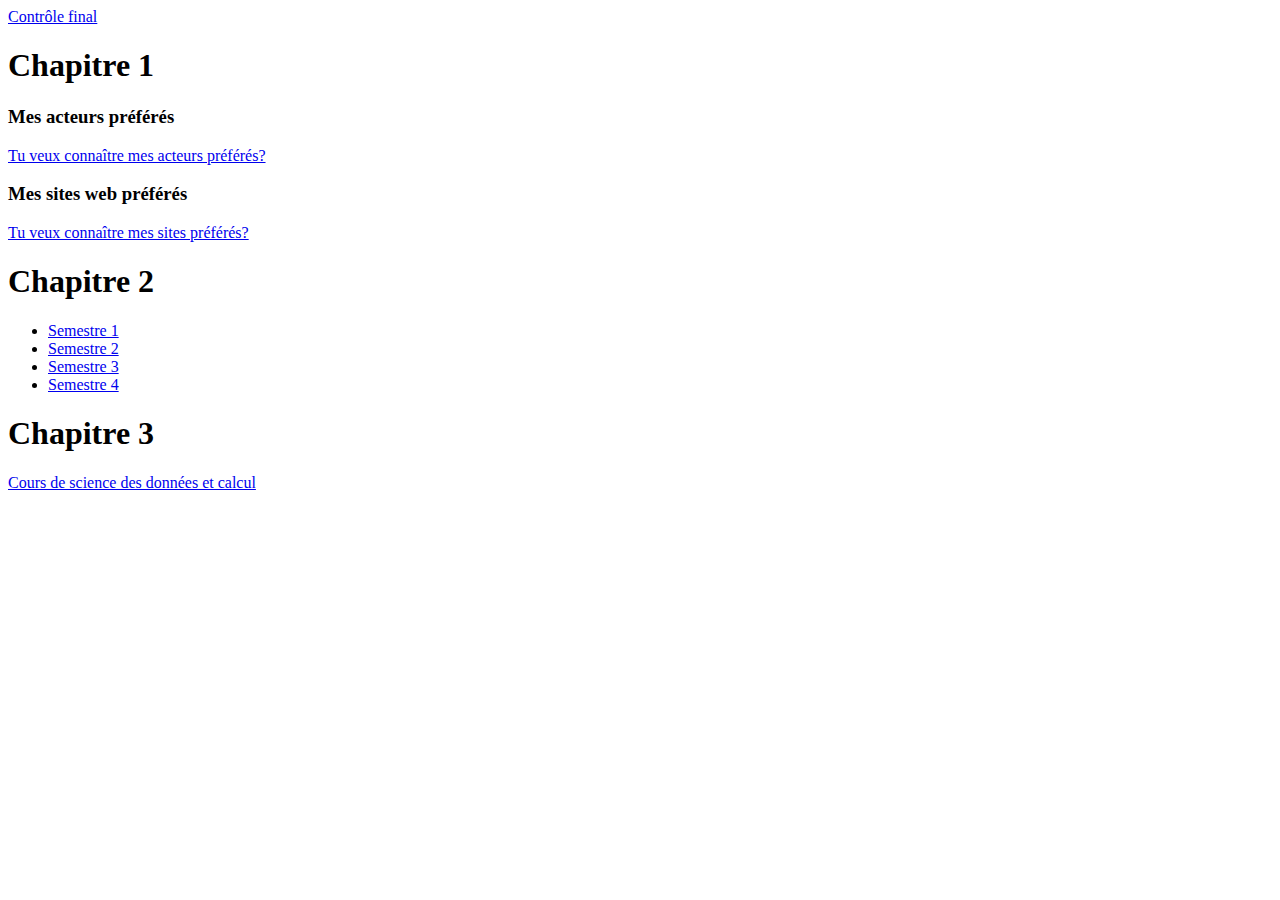
<file: index.html>
<!DOCTYPE html>
<html lang="fr">
<head>
  <meta charset="utf-8">
<title>Index</title>
</head>
  <body>
    <a href="ControlFinal/main.html#Controlefinal"> Contrôle final </a>
    <h1>
      Chapitre 1
    </h1>
    <h3>
      Mes acteurs préférés
    </h3>
    <a href="actor.html"> Tu veux connaître mes acteurs préférés? </a>
    
    
    <h3>
      Mes sites web préférés
    </h3>
    <a href="sites.html"> Tu veux connaître mes sites préférés? </a>
  </body>

<h1>
  Chapitre 2
</h1>

<ul>
  <li><a href="Master/table.html#Semestre1"> Semestre 1 </a></li>
  <li><a href="Master/table.html#Semestre2"> Semestre 2 </a></li>
  <li><a href="Master/table.html#Semestre3"> Semestre 3 </a></li>
  <li><a href="Master/table.html#Semestre4"> Semestre 4 </a></li>
</ul>

<h1>
  Chapitre 3
</h1>

<a href="pw3.html">Cours de science des données et calcul </a>

</html>
</file>
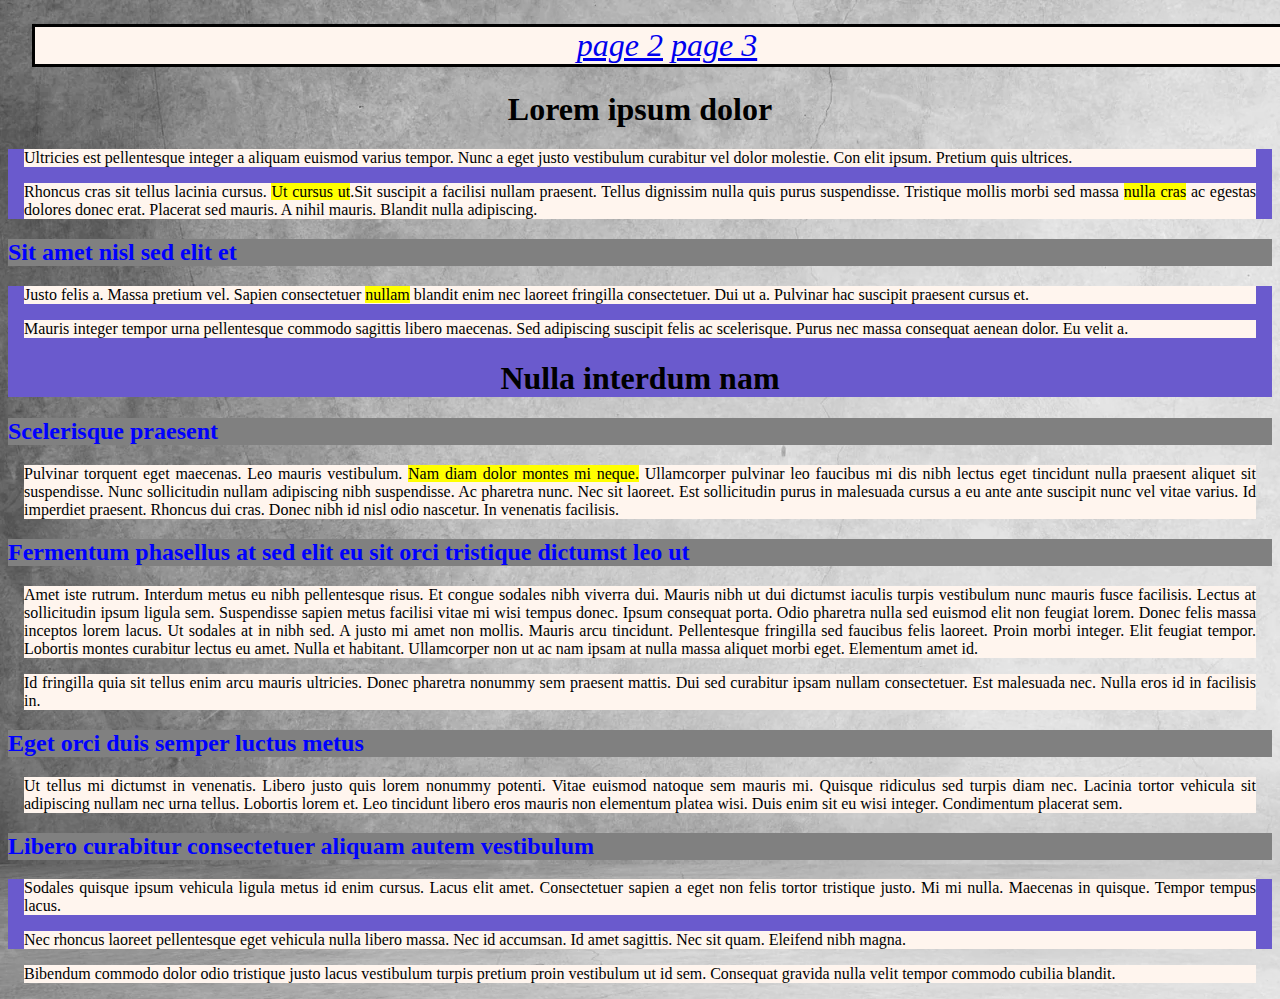
<file: Contrôle/index.html>
<!DOCTYPE html>
<html lang="la">
    <head>
        <title>Lorem Ipsum</title>
        
        <meta charset="UTF-8">
        <link rel="stylesheet" href="style.css">

    </head>
    <body>
        <nav>
            <a href="page2.html">page 2</a>
            <a href="page3.html">page 3</a>
        </nav>
        <h1>Lorem ipsum dolor</h1>
        <div id="cadre1">
            <p class="surligne">Ultricies est pellentesque integer a aliquam euismod varius tempor.
                Nunc a eget justo vestibulum curabitur vel dolor molestie. Con
                elit ipsum.
                Pretium quis ultrices.
            </p>
            <p>Rhoncus cras sit tellus lacinia cursus. 
                <span class="surligne">Ut cursus ut</span>.Sit suscipit a facilisi nullam praesent.
                Tellus dignissim nulla quis purus suspendisse.  
                Tristique mollis morbi sed massa <span class="surligne">nulla cras</span> ac egestas dolores donec erat.
                Placerat sed mauris. A nihil mauris. 
                Blandit nulla adipiscing. 
            </p>
        </div>
        <h2>Sit amet nisl sed elit et</h2>
        <div id="cadre2">
            <p>Justo felis a. Massa pretium vel. Sapien consectetuer <span class="surligne">nullam</span> blandit enim
                nec laoreet fringilla consectetuer. Dui ut a. Pulvinar hac suscipit praesent
                cursus et. 
            </p>
            <p  class="surligne">Mauris integer tempor urna pellentesque commodo sagittis libero maecenas. 
                Sed adipiscing suscipit felis ac scelerisque. Purus nec massa consequat aenean dolor. 
                Eu velit a.
            </p>
            <h1>Nulla interdum nam</h1>
        </div>
        <h2>Scelerisque praesent</h2>
        <p>Pulvinar torquent eget maecenas. 
            Leo mauris vestibulum.  <span class="surligne">Nam diam dolor montes mi neque.</span> 
            Ullamcorper pulvinar leo faucibus mi dis nibh lectus eget tincidunt nulla
            praesent aliquet sit suspendisse. Nunc sollicitudin nullam adipiscing nibh suspendisse. 
            Ac pharetra nunc. Nec sit laoreet. Est sollicitudin purus in malesuada cursus a eu
            ante ante suscipit nunc vel vitae varius. Id imperdiet praesent. 
            Rhoncus dui cras. Donec nibh id nisl odio nascetur. 
            In venenatis facilisis.
        </p>
        <h2>Fermentum phasellus at sed elit eu sit orci tristique dictumst leo ut</h2>
        <p>Amet iste rutrum. Interdum metus eu nibh pellentesque risus. 
            Et congue sodales nibh viverra dui. 
            Mauris nibh ut dui dictumst iaculis turpis vestibulum nunc mauris fusce facilisis.
            Lectus at sollicitudin ipsum ligula sem.
            Suspendisse sapien metus facilisi vitae mi wisi tempus donec. 
            Ipsum consequat porta. Odio pharetra nulla sed euismod elit non feugiat lorem. 
            Donec felis massa inceptos lorem lacus. Ut sodales at in nibh sed. 
            A justo mi amet non mollis. Mauris arcu tincidunt. Pellentesque 
            fringilla sed faucibus felis laoreet. Proin morbi integer. Elit
            feugiat tempor. Lobortis montes curabitur lectus eu amet. Nulla
            et habitant. Ullamcorper non ut ac nam ipsam at nulla massa aliquet morbi eget. 
            Elementum amet id.
        </p>
        <p>Id fringilla quia sit tellus enim arcu mauris ultricies. 
            Donec pharetra nonummy sem praesent mattis. Dui sed curabitur ipsam nullam consectetuer.
            Est malesuada nec. Nulla eros id in facilisis in.</p>
        <h2>Eget orci duis semper luctus metus</h2>
        <p>Ut tellus mi dictumst in venenatis. Libero justo quis lorem nonummy potenti.
            Vitae euismod natoque sem mauris mi. Quisque ridiculus sed turpis diam nec.
            Lacinia tortor vehicula sit adipiscing nullam nec urna tellus. 
            Lobortis lorem et. Leo tincidunt libero eros mauris non elementum platea wisi.
            Duis enim sit eu wisi integer. Condimentum placerat sem.</p>
        <h2>Libero curabitur consectetuer aliquam autem vestibulum</h2>
        <div class="surligne">
            <p>Sodales quisque ipsum vehicula ligula metus id enim cursus. 
                Lacus elit amet. Consectetuer sapien a eget non felis tortor tristique
                justo. Mi mi nulla. Maecenas in quisque.
                Tempor tempus lacus. 
            </p>
            <p>
                Nec rhoncus laoreet pellentesque eget vehicula nulla libero massa.
                Nec id accumsan. Id amet sagittis. Nec sit quam. Eleifend nibh magna.
            </p>
        </div>
        <p>
            Bibendum commodo dolor odio tristique justo lacus vestibulum turpis
            pretium proin vestibulum ut id sem. 
            Consequat gravida nulla velit tempor commodo cubilia blandit.
        </p>
    </body>
</html>
</file>
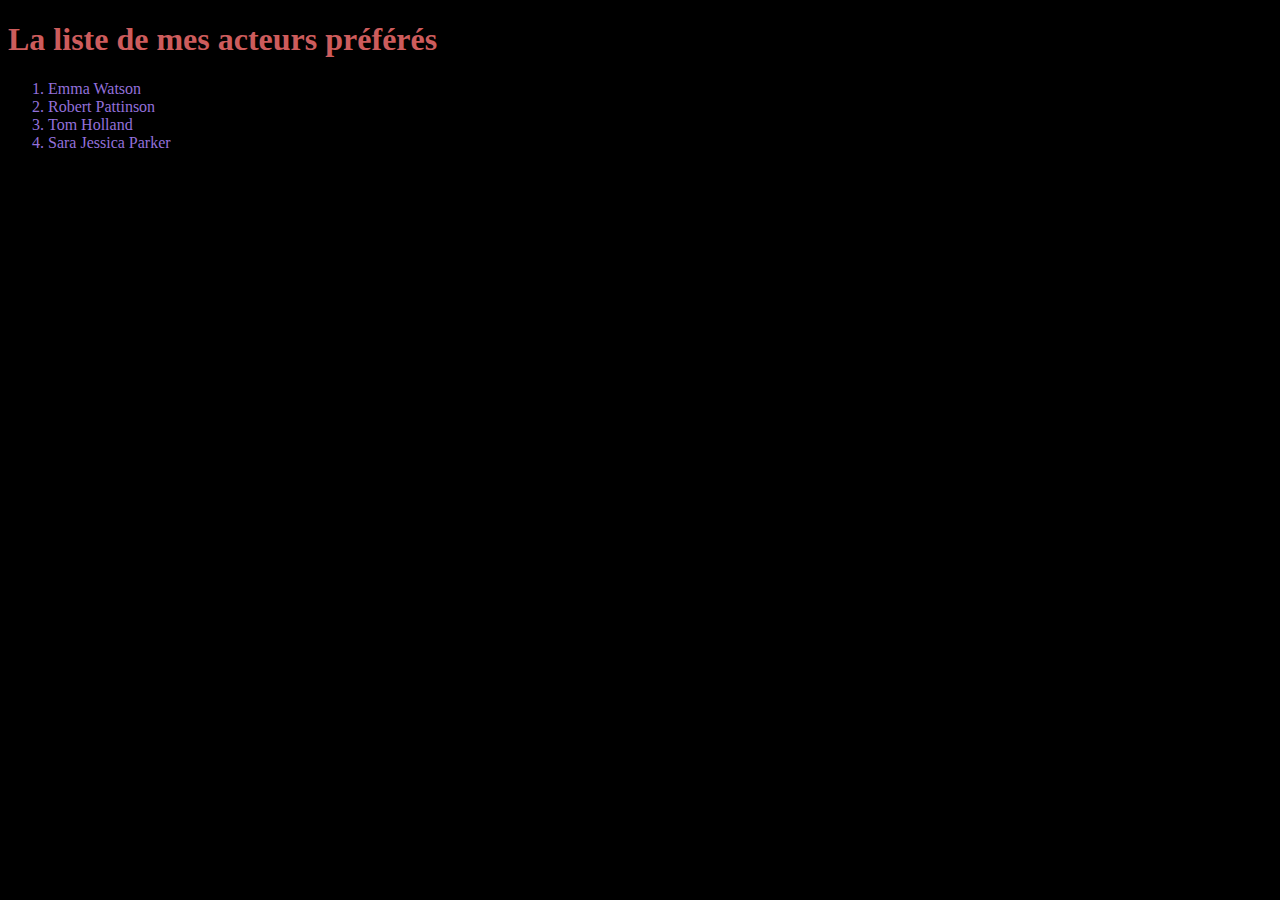
<file: actor.html>
<!DOCTYPE html>
<html lang="fr">  
  <body>
   <head> <meta charset="utf-8">
    <style type="text/css">
    h1{color:indianred;}
    ol{color:mediumpurple;}
    body{background-color:black;}
   </style>
 </head>

    <h1>
    La liste de mes acteurs préférés
    </h1>
    <ol>
      <li> Emma Watson </li>
      <li> Robert Pattinson </li>
      <li> Tom Holland </li>
      <li> Sara Jessica Parker </li>
    </ol>
  </body>
  
</html>
</file>
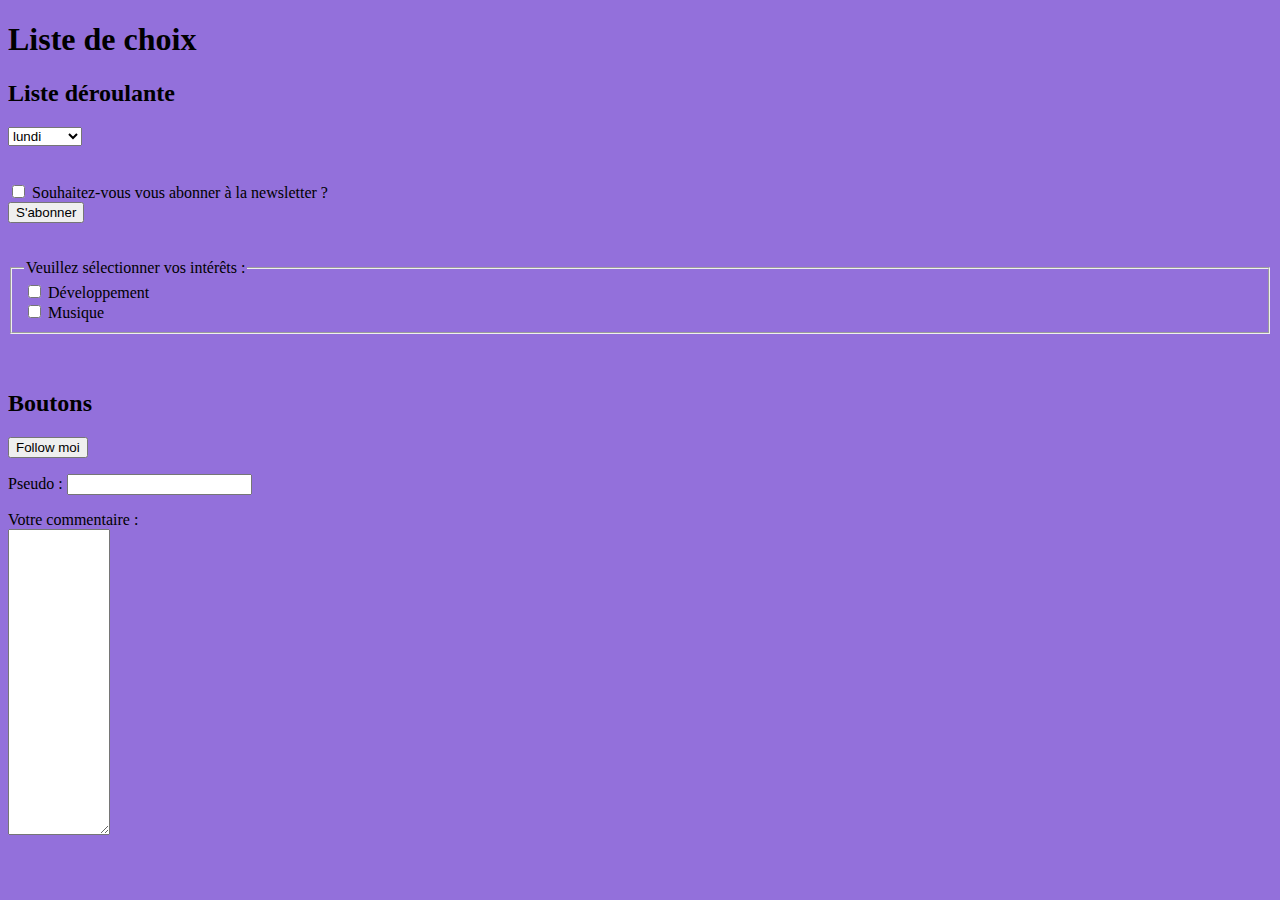
<file: groupe1.html>
<!DOCTYPE html>
<html lang="fr">
<head>
	<meta charset="utf-8">
	<style>
	body{background-color: mediumpurple;} </style>
<title>Groupe 1</title>
</head>

<body>
	<h1>Liste de choix</h1>

		<h2>Liste déroulante</h2>

<form>
<select name="Choix" size="1">
<option>lundi
<option>mardi
<option>mercredi
<option>jeudi
<option>vendredi
</select>
</form>	


<br>
<br>

<form>
  <div>
    <input type="checkbox" id="accepterlescookies" name="subscribe" value="newsletter">
    <label for="subscribeNews">Souhaitez-vous vous abonner à la newsletter ?</label>
  </div>
  <div>
    <button type="submit">S'abonner</button>
  </div>
</form>
<br>
<br>
<fieldset>
  <legend>Veuillez sélectionner vos intérêts :</legend>
  <div>
    <input type="checkbox" id="coding" name="interest" value="coding">
    <label for="coding">Développement</label>
  </div>
  <div>
    <input type="checkbox" id="music" name="interest" value="music">
    <label for="music">Musique</label>
  </div>
</fieldset>

<br><br>
<h2>Boutons</h2>
<input class="favorite styled"
       type="button"
       value="Follow moi"
       onclick="window.location.href = 'https://www.instagram.com/hai.aishiteru/'
       />
   

<br>
<br>

<h2>Espace commentaire</h2>

<form method="post"
 action="ton_script_recup_data_form.php">
	<p>Pseudo : <input type="text" name="pseudo" value="" /></p>
	<p>
		Votre commentaire :<br />
		<textarea name="commentaire" rows="20" cols="10"></textarea>
	</p>
</form>
</file>
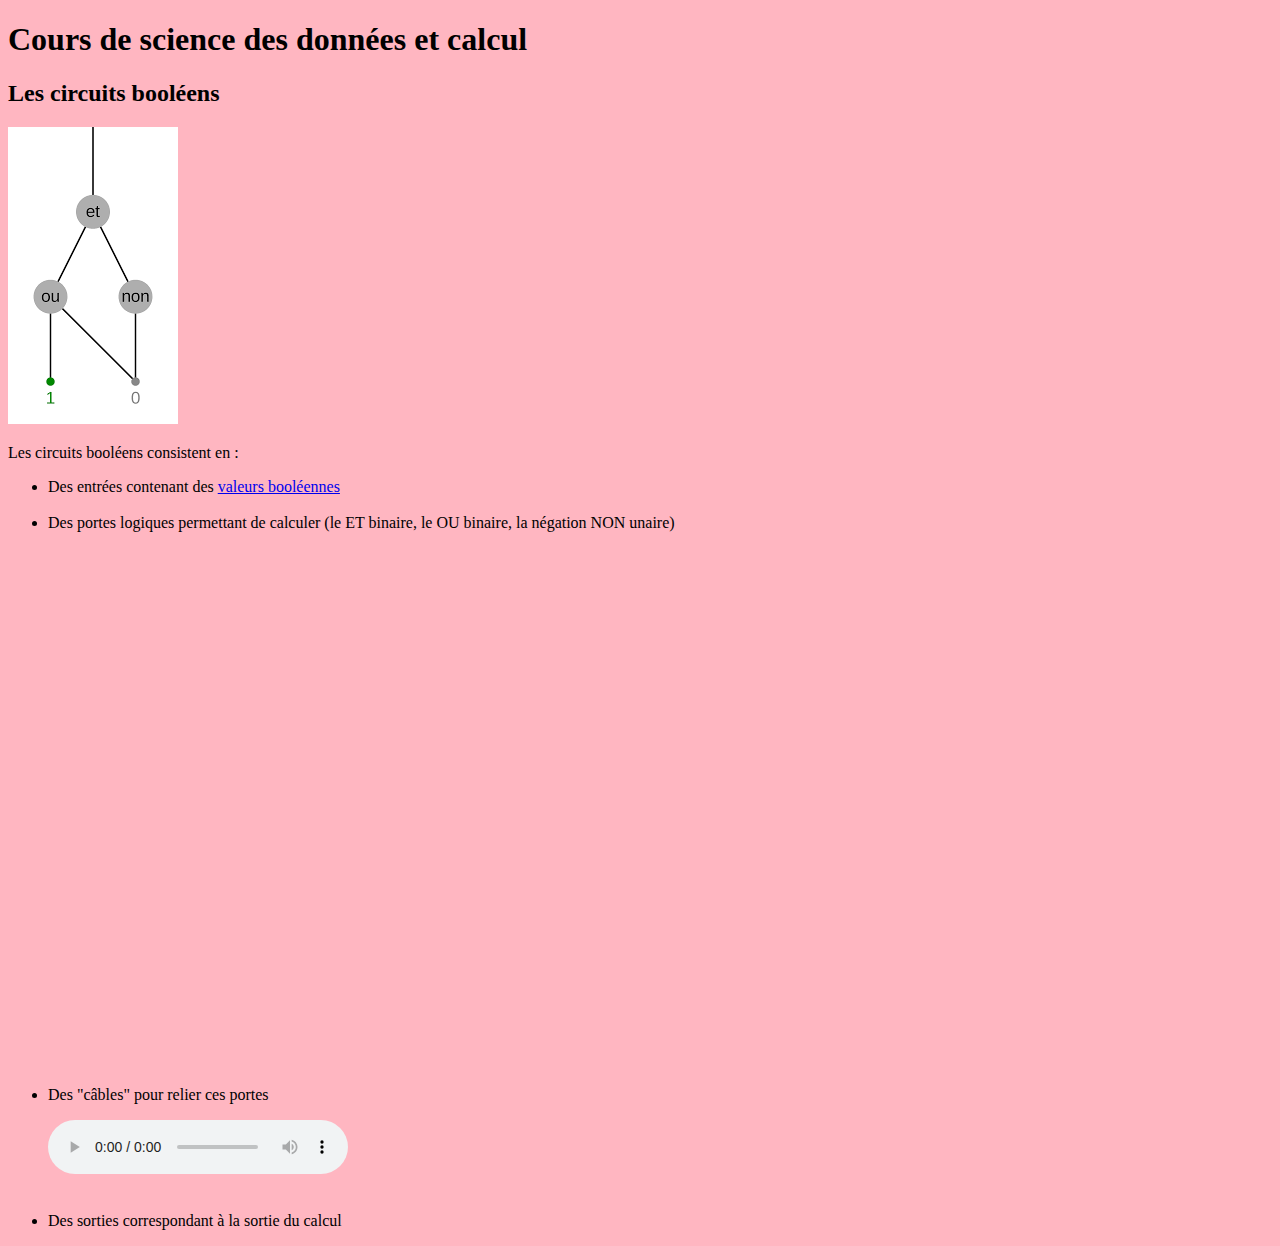
<file: pw3.html>
<!DOCTYPE html>
<html lang="fr">
<head>
	<meta charset="utf-8">
<title>Science des données et calcul</title>
</head>
<body style="background-color:lightpink;">
<!-- Tentative de mettre une couleur de fond-->

<h1>Cours de science des données et calcul</h1>

<h2>Les circuits booléens</h2>

<img src="Circuit.png" alt="Circuit boléen">

<p>Les circuits booléens consistent en :
<br>
<ul>
<li>Des entrées contenant des <a href="https://tice.univ-irem.fr/lexique/res/ft27-Les_valeurs_booleennes.pdf" title="Les valeurs booléennes">valeurs booléennes
	</a>
</li>
<br>
<li>Des portes logiques permettant de calculer (le ET binaire, le OU binaire, la négation NON unaire)
 <br>
	<p><iframe width="889" height="500" src="https://www.youtube.com/embed/iTH39L2d7bg" title="Les portes logiques [Bases Informatique]" frameborder="0" allow="accelerometer; autoplay; clipboard-write; encrypted-media; gyroscope; picture-in-picture" allowfullscreen></iframe> </p></li>
<br>
<li>Des "câbles" pour relier ces portes
<p><audio controls="controls">
   <source src="porte.mp3" type="audio/mp3" />
</audio></p>
<!-- tentative d'insertion d'audio mais on ne l'entend pas dans la page web -->
   </li>

<br>

<li>Des sorties correspondant à la sortie du calcul</li>

</ul>
</p>






</body>
</file>
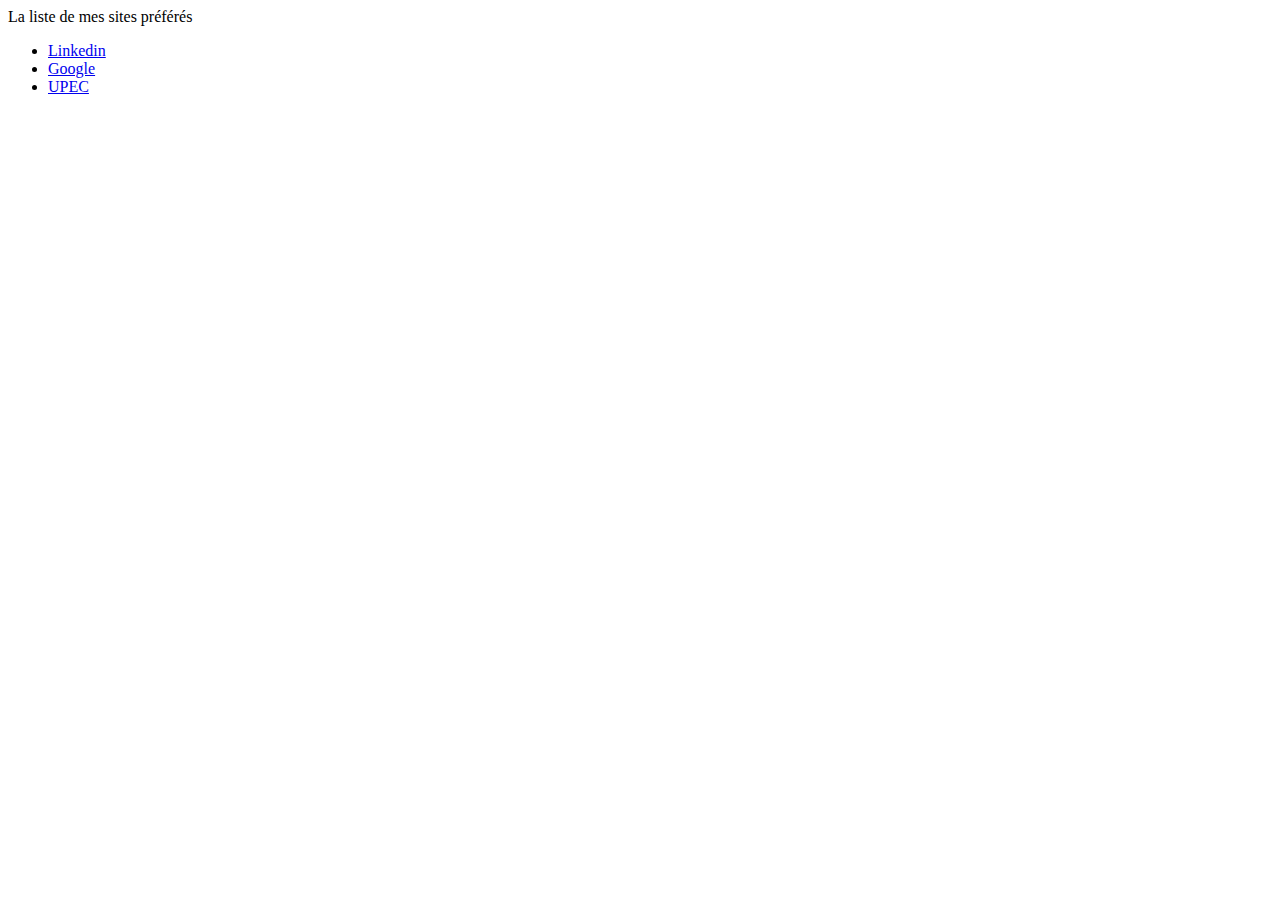
<file: sites.html>
<html>
  
  <body>
    
    La liste de mes sites préférés
    <ul>
      <li><a href="https://www.linkedin.com"> Linkedin </a></li>
      <li><a href="https://www.google.com"> Google </a></li>
      <li><a href="https://www.u-pec.fr"> UPEC </a></li>
    </ul>
    
  </body>
 
</html>
</file>
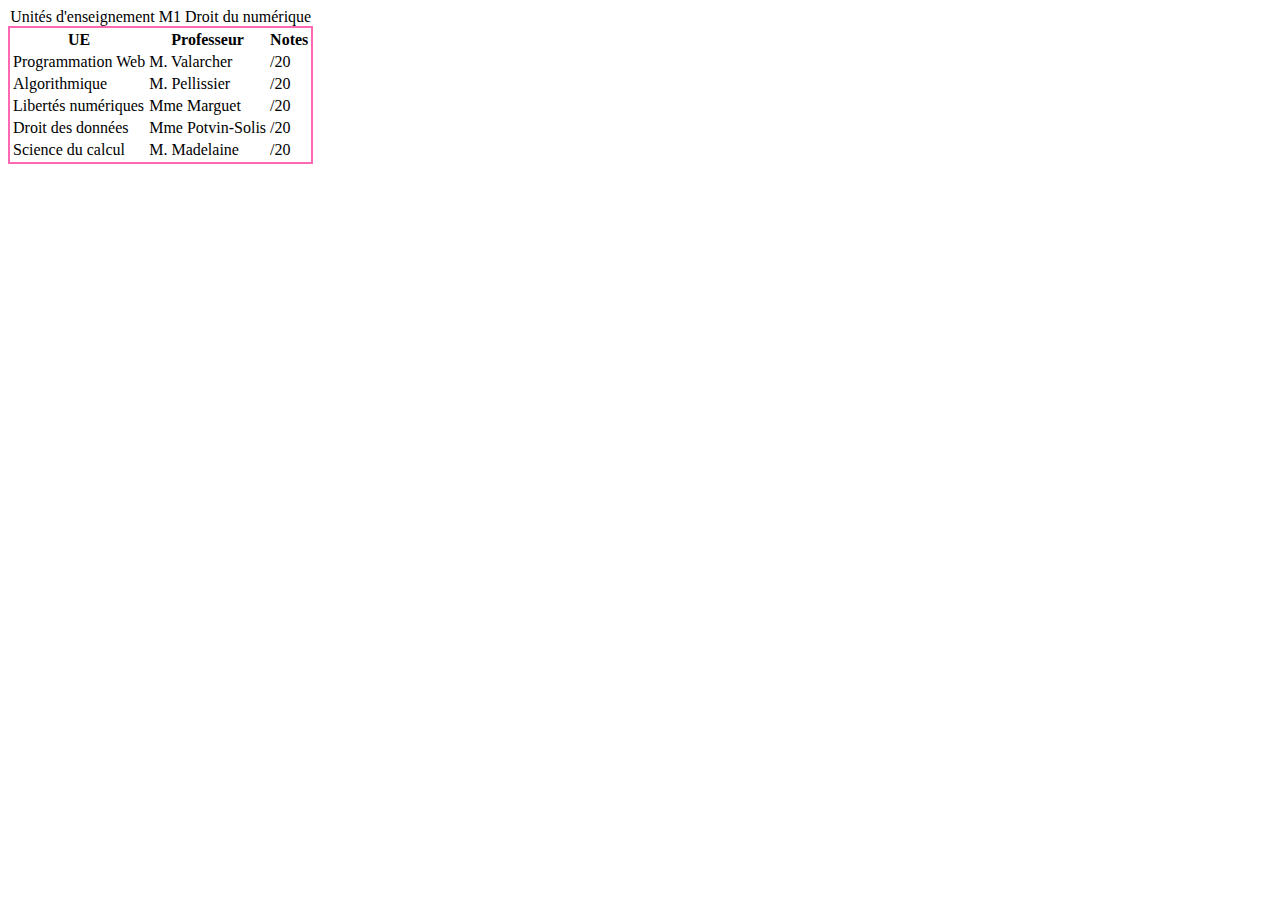
<file: table.html>
<!DOCTYPE html>
<html lang="fr">
<head>
	<meta charset="utf-8">
<title>Cours du semestre 1 MDNID</title>
</head>
<body>
<table style="border:solid 2px hotpink;">
	<caption>Unités d'enseignement M1 Droit du numérique</caption>
	<thead>
		<tr>
			<th>UE</th>
			<th>Professeur</th>
			<th>Notes</th>
		</tr>
	</thead>
	<tbody>
		<tr>
			<td>Programmation Web</td>
			<td>M. Valarcher</td>
			<td>/20</td>
		</tr>
		<tr>
			<td>Algorithmique</td>
			<td>M. Pellissier</td>
			<td>/20</td>
		</tr>
		<tr>
			<td>Libertés numériques</td>
			<td>Mme Marguet</td>
			<td>/20</td>
		</tr>
		<tr>
			<td>Droit des données</td>
			<td>Mme Potvin-Solis</td>
			<td>/20</td>
		</tr>
		<tr>
			<td>Science du calcul</td>
			<td>M. Madelaine</td>
			<td>/20</td>
		</tr>
	</tbody>
</table>
</body>
</html>
</file>
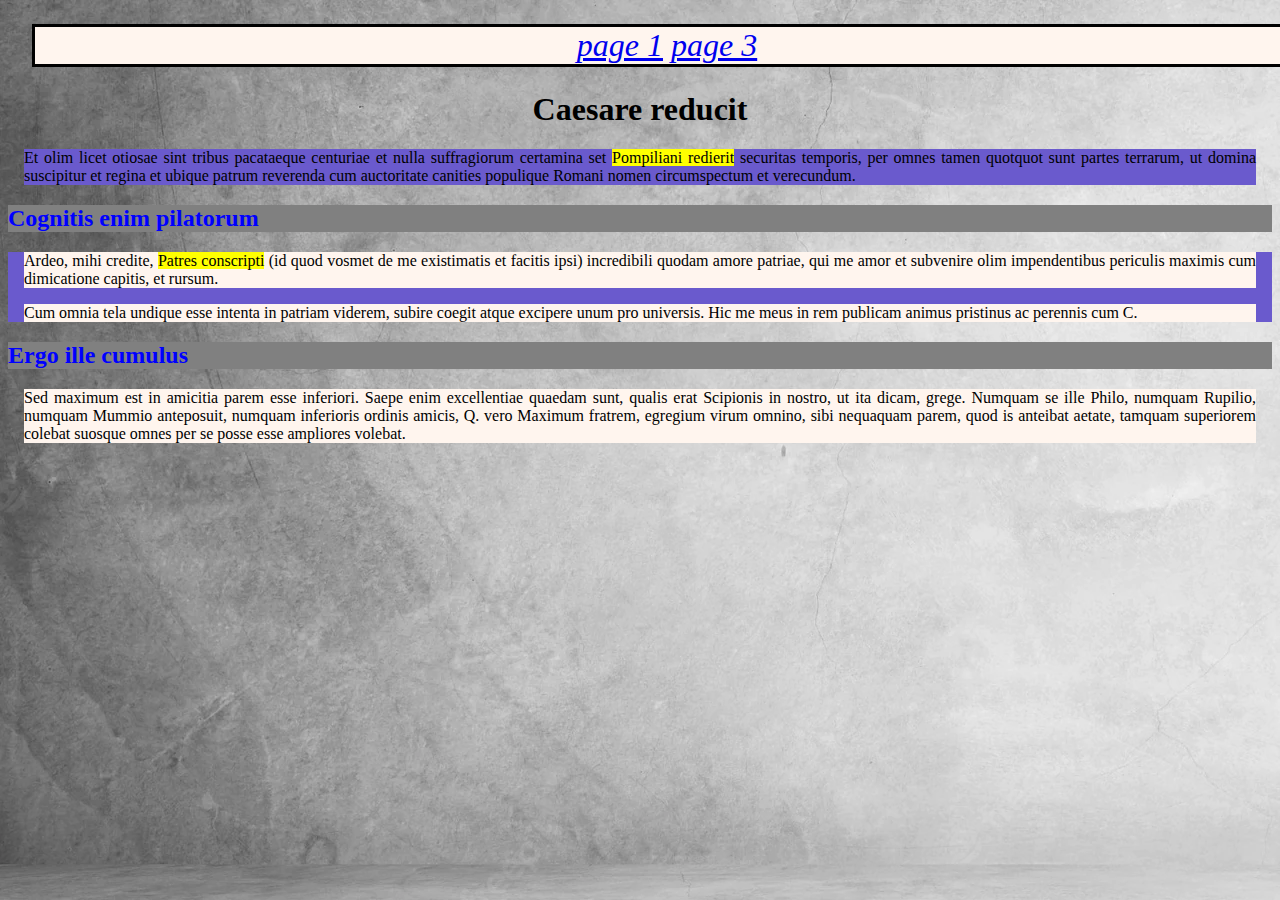
<file: Contrôle/page2.html>
<!DOCTYPE html>
<html>
    <head>
        <title>Page 2</title>
        <meta charset="UTF-8">
        <link rel="stylesheet" href="style.css">
    </head>
    <body>
        <nav>
            <a href="index.html">page 1</a>
            <a href="page3.html">page 3</a>
        </nav>
        <h1>Caesare reducit</h1>
        <p id='cadre1'>
            Et olim licet otiosae sint tribus pacataeque centuriae et nulla 
            suffragiorum certamina set <span class="surligne">Pompiliani redierit</span> securitas temporis,
            per omnes tamen quotquot sunt partes terrarum, ut domina suscipitur
            et regina et ubique patrum reverenda cum auctoritate
            canities populique Romani nomen circumspectum et verecundum.
        </p>

        <h2>Cognitis enim pilatorum</h2>
        <div id="cadre2">
        <p> Ardeo, mihi credite, <span class="surligne">Patres conscripti</span>
            (id quod vosmet de me existimatis et facitis ipsi) incredibili 
            quodam amore patriae, qui me amor et subvenire olim impendentibus 
            periculis maximis cum dimicatione capitis, et rursum.
        </p>
        <p>
            Cum omnia tela undique esse intenta in patriam viderem, 
            subire coegit atque excipere unum pro universis.
            Hic me meus in rem publicam animus pristinus ac perennis cum C.
        </p>
        </div>
        <h2>Ergo ille cumulus</h2>
        <p  class="surligne">
            Sed maximum est in amicitia parem esse inferiori.
            Saepe enim excellentiae quaedam sunt, 
            qualis erat Scipionis in nostro, ut ita dicam, 
            grege. Numquam se ille Philo, numquam Rupilio, 
            numquam Mummio anteposuit, numquam inferioris ordinis amicis,
            Q. vero Maximum fratrem, egregium virum omnino, sibi nequaquam parem,
            quod is anteibat aetate, 
            tamquam superiorem colebat suosque omnes 
            per se posse esse ampliores volebat.
        </p>

    </body>
</html>
</file>
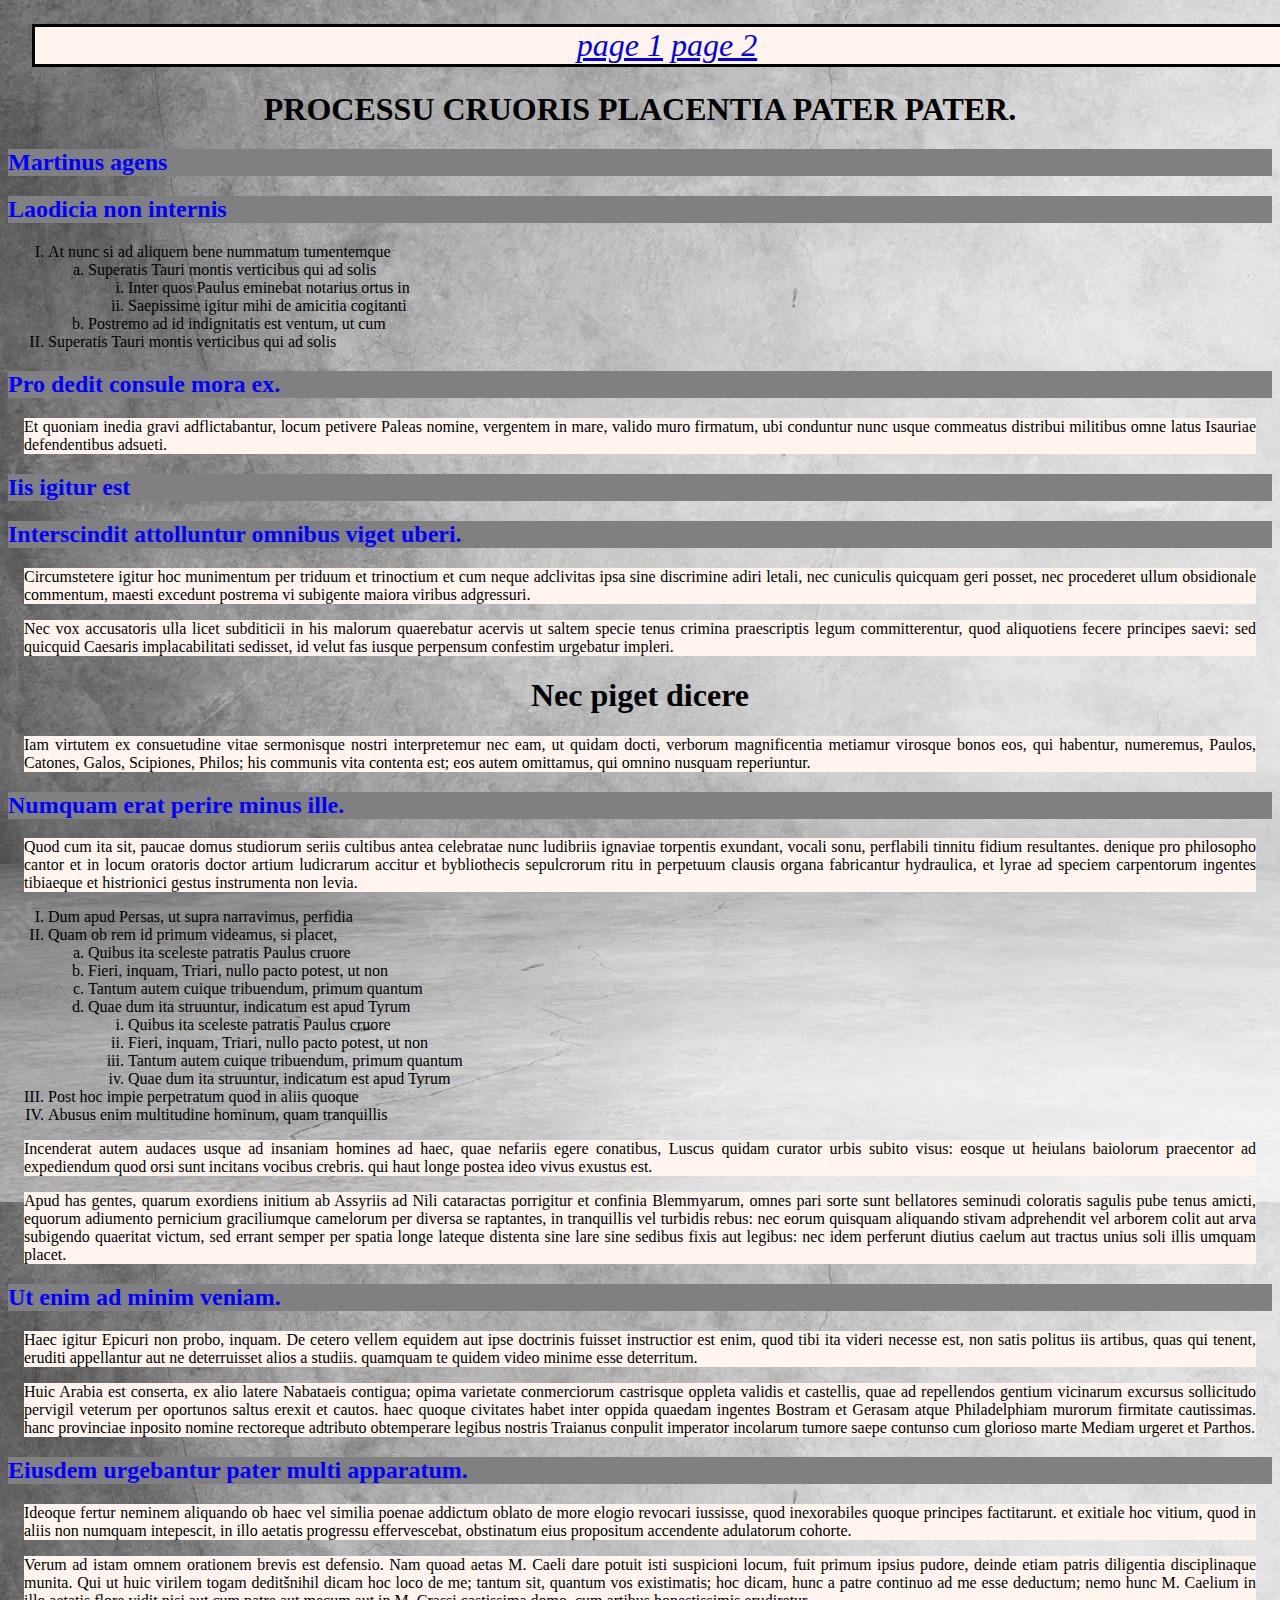
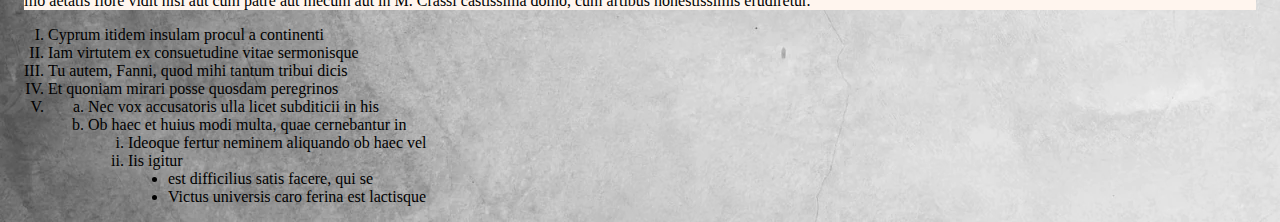
<file: Contrôle/page3.html>
<!DOCTYPE html>
<html lang="la">
    <head>
        <title>Combinators</title>
        <meta charset="UTF-8">
        <link rel="stylesheet" href="style.css">
    </head>
    <body>
        <nav>
            <a href="index.html">page 1</a>
            <a href="page2.html">page 2</a>
        </nav>
        <div>
            <h1>PROCESSU CRUORIS PLACENTIA PATER PATER.</h1>
            <h2>Martinus agens</h2>
            <section>
                <h2>Laodicia non internis</h2>
                <ol>
                    <li>
                        At nunc si ad aliquem bene nummatum tumentemque
                        <ol>
                            <li>Superatis Tauri montis verticibus qui ad solis
                                <ol>
                                    <li>Inter quos Paulus eminebat notarius ortus in</li>
                                    <li>Saepissime igitur mihi de amicitia cogitanti</li>
                                </ol>
                            </li>
                            <li>Postremo ad id indignitatis est ventum, ut cum</li>
                        </ol>
                    </li>
                    <li>Superatis Tauri montis verticibus qui ad solis</li>
                </ol>
                <h2>Pro dedit consule mora ex.</h2>
                <p>
                    Et quoniam inedia gravi adflictabantur, locum petivere Paleas nomine,
                    vergentem in mare, valido muro firmatum, ubi conduntur nunc usque commeatus
                    distribui militibus omne latus Isauriae defendentibus adsueti.
                </p>
            </section>
            <h2>Iis igitur est</h2>
            <section>
                <h2>Interscindit attolluntur omnibus viget uberi.</h2>
                <p>
                    Circumstetere
                    igitur hoc munimentum per triduum et trinoctium et cum neque adclivitas ipsa
                    sine discrimine adiri letali, nec cuniculis quicquam geri posset, nec procederet
                    ullum obsidionale commentum, maesti excedunt postrema vi subigente maiora
                    viribus adgressuri.
                </p>
                <p>
                    Nec vox accusatoris ulla licet subditicii in his malorum quaerebatur acervis
                    ut saltem specie tenus crimina praescriptis legum committerentur, quod aliquotiens
                    fecere principes saevi: sed quicquid Caesaris implacabilitati sedisset, id
                    velut fas iusque perpensum confestim urgebatur impleri.
                </p>
            </section>
            <h1>Nec piget dicere</h1>
            <p>
                Iam virtutem ex consuetudine vitae sermonisque nostri interpretemur
                nec eam, ut quidam docti, verborum magnificentia metiamur virosque bonos eos,
                qui habentur, numeremus, Paulos, Catones, Galos, Scipiones, Philos;
                his communis vita contenta est; eos autem omittamus, 
                qui omnino nusquam reperiuntur.
            </p>

            <section>
                <h2>Numquam erat perire minus ille.</h2>
                <p>
                    Quod cum ita sit, paucae domus studiorum seriis cultibus antea
                    celebratae nunc ludibriis ignaviae torpentis exundant, vocali sonu,
                    perflabili tinnitu fidium resultantes. denique pro philosopho cantor
                    et in locum oratoris doctor artium ludicrarum accitur et bybliothecis
                    sepulcrorum ritu in perpetuum clausis organa fabricantur hydraulica, 
                    et lyrae ad speciem carpentorum ingentes tibiaeque et histrionici gestus
                    instrumenta non levia.
                </p>
                <ol>
                    <li>
                        Dum apud Persas, ut supra narravimus, perfidia
                    </li>
                    <li>Quam ob rem id primum videamus, si placet,
                        <ol>
                            <li>Quibus ita sceleste patratis Paulus cruore</li>
                            <li>Fieri, inquam, Triari, nullo pacto potest, ut non</li>
                            <li>Tantum autem cuique tribuendum, primum quantum</li>
                            <li>Quae dum ita struuntur, indicatum est apud Tyrum
                                <ol>
                                    <li>Quibus ita sceleste patratis Paulus cruore</li>
                                    <li>Fieri, inquam, Triari, nullo pacto potest, ut non</li>
                                    <li>Tantum autem cuique tribuendum, primum quantum</li>
                                    <li>Quae dum ita struuntur, indicatum est apud Tyrum</li>
                                </ol>
                            </li>
                        </ol>
                    </li>
                    <li>Post hoc impie perpetratum quod in aliis quoque</li>
                    <li>Abusus enim multitudine hominum, quam tranquillis</li>

                </ol>
                <p>
                    Incenderat autem audaces usque ad insaniam homines ad haec, quae
                    nefariis egere conatibus, Luscus quidam curator urbis subito visus:
                    eosque ut heiulans baiolorum praecentor ad expediendum quod orsi sunt
                    incitans vocibus crebris. qui haut longe postea ideo vivus exustus est.
                </p>
                <p>
                    Apud has gentes, quarum exordiens initium ab Assyriis ad Nili cataractas porrigitur et confinia Blemmyarum, omnes pari sorte sunt bellatores seminudi coloratis sagulis pube tenus amicti, equorum adiumento pernicium graciliumque camelorum per diversa se raptantes, in tranquillis vel turbidis rebus: nec eorum quisquam aliquando stivam adprehendit vel arborem colit aut arva subigendo quaeritat victum, sed errant semper per spatia longe lateque distenta sine lare sine sedibus fixis aut legibus: nec idem perferunt diutius caelum aut tractus unius soli illis umquam placet.
                </p>
            </section>
            <h2>
                Ut enim ad minim veniam.
            </h2>
            <p>
                Haec igitur Epicuri non probo, inquam. De cetero vellem equidem aut ipse doctrinis fuisset instructior est enim, quod tibi ita videri necesse est, non satis politus iis artibus, quas qui tenent, eruditi appellantur aut ne deterruisset alios a studiis. quamquam te quidem video minime esse deterritum.
            </p>

            <p>
                Huic Arabia est conserta, ex alio latere Nabataeis contigua; opima varietate conmerciorum castrisque oppleta validis et castellis, quae ad repellendos gentium vicinarum excursus sollicitudo pervigil veterum per oportunos saltus erexit et cautos. haec quoque civitates habet inter oppida quaedam ingentes Bostram et Gerasam atque Philadelphiam murorum firmitate cautissimas. hanc provinciae inposito nomine rectoreque adtributo obtemperare legibus nostris Traianus conpulit imperator incolarum tumore saepe contunso cum glorioso marte Mediam urgeret et Parthos.
            </p>
            <section>
                <h2>Eiusdem urgebantur pater multi apparatum.</h2>
                <p>
                    Ideoque fertur neminem aliquando ob haec vel similia poenae addictum oblato de more elogio revocari iussisse, quod inexorabiles quoque principes factitarunt. et exitiale hoc vitium, quod in aliis non numquam intepescit, in illo aetatis progressu effervescebat, obstinatum eius propositum accendente adulatorum cohorte.
                </p>

                <p>Verum ad istam omnem orationem brevis est defensio. Nam quoad aetas M. Caeli dare potuit isti suspicioni locum, fuit primum ipsius pudore, deinde etiam patris diligentia disciplinaque munita. Qui ut huic virilem togam deditšnihil dicam hoc loco de me; tantum sit, quantum vos existimatis; hoc dicam, hunc a patre continuo ad me esse deductum; nemo hunc M. Caelium in illo aetatis flore vidit nisi aut cum patre aut mecum aut in M. Crassi castissima domo, cum artibus honestissimis erudiretur.
                </p>
                <ul>
                    <li>Cyprum itidem insulam procul a continenti</li>
                    <li>Iam virtutem ex consuetudine vitae sermonisque</li>
                    <li>Tu autem, Fanni, quod mihi tantum tribui dicis</li>
                    <li>Et quoniam mirari posse quosdam peregrinos</li>
                    <li>
                        <ol>
                            <li>Nec vox accusatoris ulla licet subditicii in his</li>
                            <li>Ob haec et huius modi multa, quae cernebantur in
                                <ol>
                                    <li>Ideoque fertur neminem aliquando ob haec vel</li>
                                    <li>Iis igitur 
                                        <ol>
                                            <li>est difficilius satis facere, qui se</li>
                                            <li>Victus universis caro ferina est lactisque</li>
                                        </ol>
                                    </li>
                                </ol>
                            </li>
                        </ol>
                    </li>
                </ul>
            </section>
        </div>
    </body>
</html>
</file>
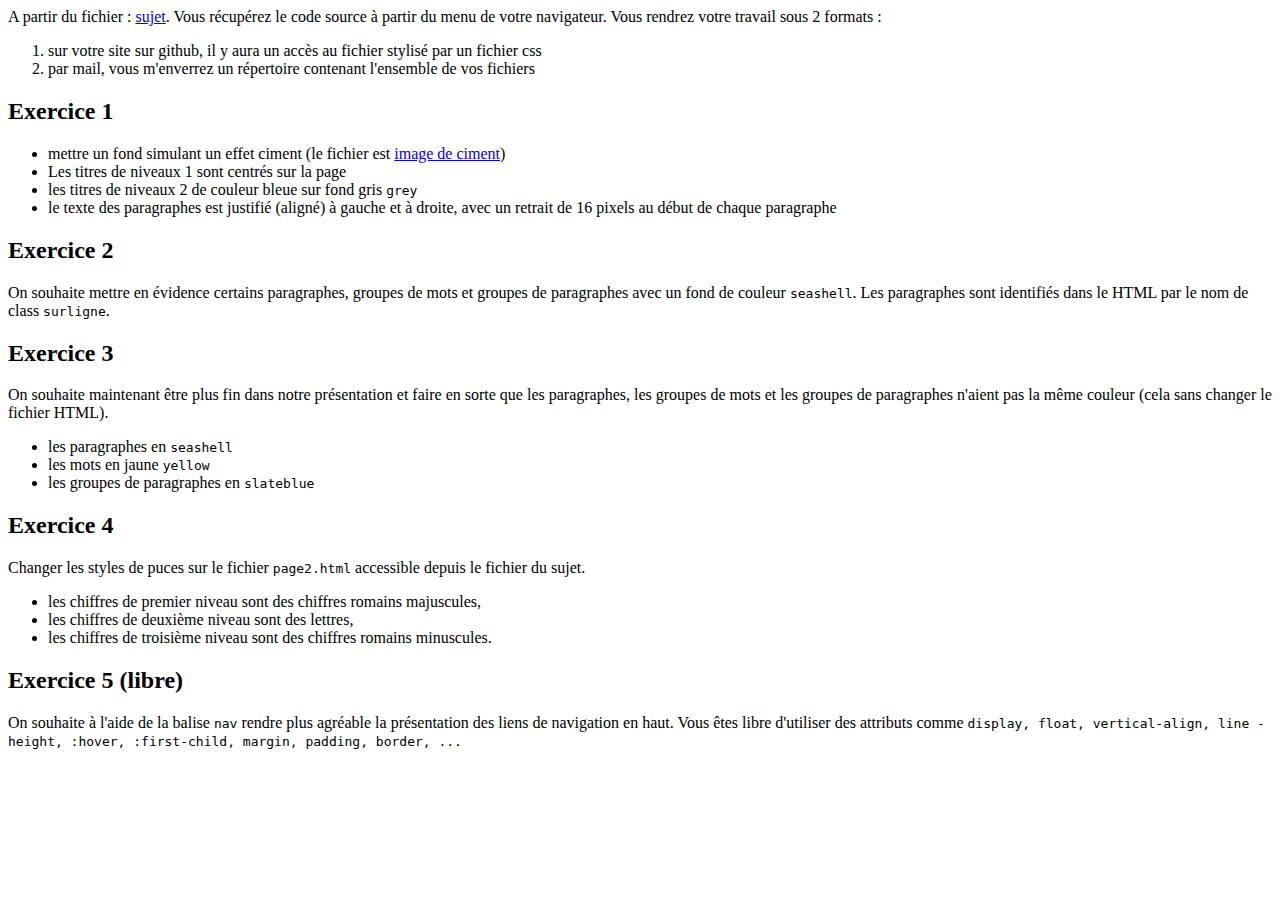
<file: Contrôle/sujet.html>
<!DOCTYPE html>
<html>
	<head>
		<meta charset="UTF-8">
		<title></title>
	</head>
	<body>
		A partir du fichier : <a href="index.html">sujet</a>. Vous récupérez le code source à partir du menu de votre navigateur. Vous rendrez votre travail sous 2 formats :
		<ol>
			<li>sur votre site sur github, il y aura un accès au fichier stylisé par un fichier css</li>
			<li>par mail, vous m'enverrez un répertoire contenant l'ensemble de vos fichiers</li>
		</ol>
		<h2>Exercice 1</h2>
		<ul>
			<li>mettre un fond simulant un effet ciment (le fichier est <a href="images/cement.jpg">image de ciment</a>)</li>
			<li>Les titres de niveaux 1 sont centrés sur la page</li>
			<li>les titres de niveaux 2 de couleur bleue sur fond gris <code>grey</code></li>
			<li>le texte des paragraphes est justifié (aligné) à gauche et à droite, avec un retrait de 16 pixels au début de chaque paragraphe</li>
		</ul>
		
		<h2>Exercice 2</h2>
		On souhaite mettre en évidence certains paragraphes, groupes de mots et groupes de paragraphes avec un fond de couleur <code>seashell</code>. Les paragraphes sont identifiés dans le HTML par le nom de class <code>surligne</code>.
		
		<h2>Exercice 3</h2>
		On souhaite maintenant être plus fin dans notre présentation et faire en sorte que les paragraphes, les groupes de mots et les groupes de paragraphes n'aient pas la même couleur (cela sans changer le fichier HTML).
		<ul>
			<li>les paragraphes en <code>seashell</code></li>
			<li>les mots en jaune <code>yellow</code></li>
			<li>les groupes de paragraphes en <code>slateblue</code></li>
		</ul>
		<h2>Exercice 4</h2>
		Changer les styles de puces sur le fichier <code>page2.html</code> accessible depuis le fichier du sujet.
		<ul>
			<li>les chiffres de premier niveau sont des chiffres romains majuscules,</li>
				<li>les chiffres de deuxième niveau sont des lettres,</li>
				<li>les chiffres de troisième niveau sont des chiffres romains minuscules.</li>
		</ul>
		
		<h2>Exercice 5 (libre)</h2>
		On souhaite à l'aide de la balise <code>nav</code> rendre plus agréable la présentation des liens de navigation en haut. Vous êtes libre d'utiliser des  attributs comme <code>display, float, vertical-align, line -height, :hover, :first-child, margin, padding, border, ...</code>
		
	</body>
</html>
</file>
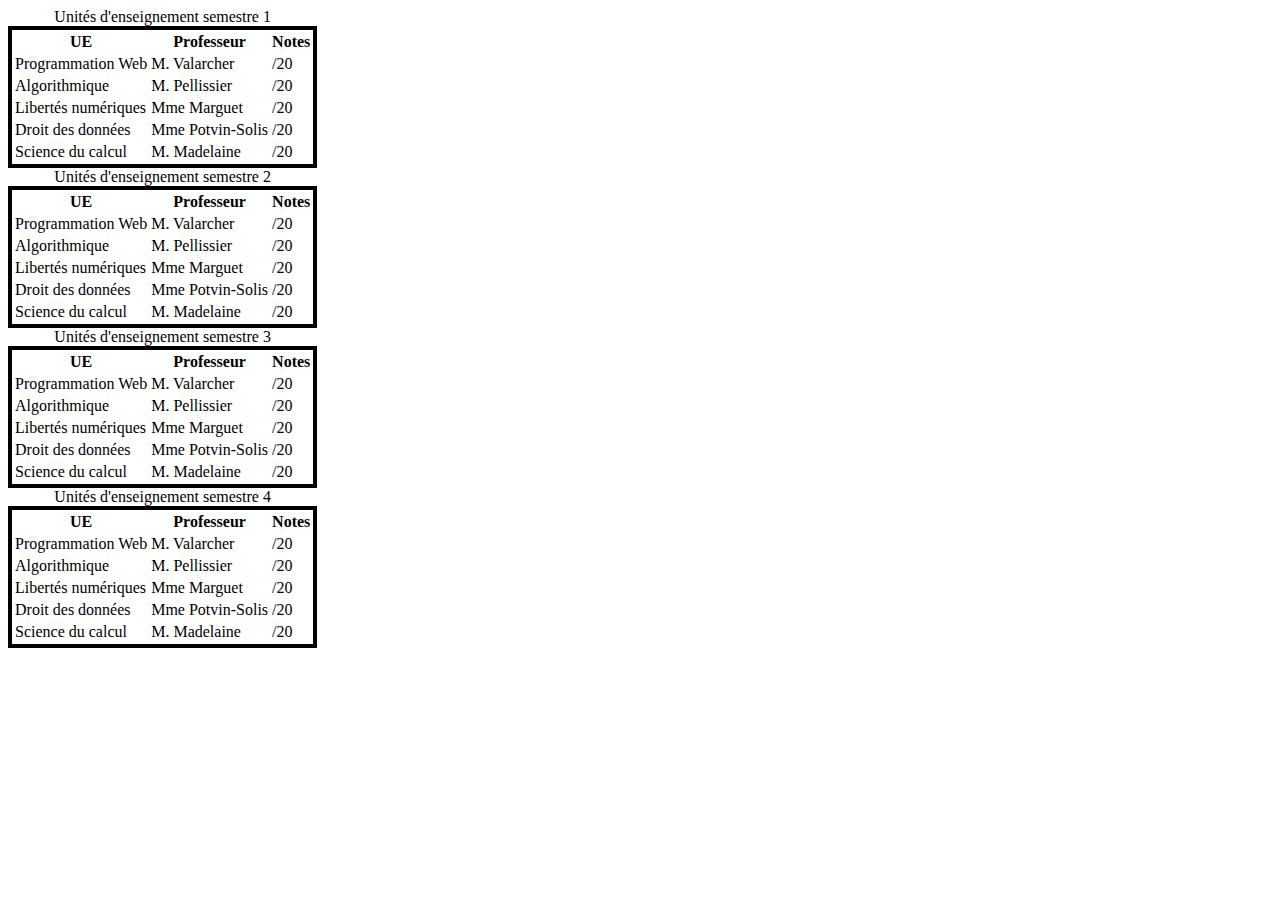
<file: Master/table.html>
<!DOCTYPE html>
<html lang="fr">
<head>
	<meta charset="utf-8">
<title>Cours du MDNID</title>
</head>
<body>
<a name="Semestre1"></a>
	<table style="border:solid 4px black;">
	<caption>Unités d'enseignement semestre 1</caption>
	<thead>
		<tr>
			<th>UE</th>
			<th>Professeur</th>
			<th>Notes</th>
		</tr>
	</thead>
	<tbody>
		<tr>
			<td>Programmation Web</td>
			<td>M. Valarcher</td>
			<td>/20</td>
		</tr>
		<tr>
			<td>Algorithmique</td>
			<td>M. Pellissier</td>
			<td>/20</td>
		</tr>
		<tr>
			<td>Libertés numériques</td>
			<td>Mme Marguet</td>
			<td>/20</td>
		</tr>
		<tr>
			<td>Droit des données</td>
			<td>Mme Potvin-Solis</td>
			<td>/20</td>
		</tr>
		<tr>
			<td>Science du calcul</td>
			<td>M. Madelaine</td>
			<td>/20</td>
		</tr>
	</tbody>
</table>
<a name="Semestre2"></a>
	<table style="border:solid 4px black;">
	<caption>Unités d'enseignement semestre 2</caption>
	<thead>
		<tr>
			<th>UE</th>
			<th>Professeur</th>
			<th>Notes</th>
		</tr>
	</thead>
	<tbody>
		<tr>
			<td>Programmation Web</td>
			<td>M. Valarcher</td>
			<td>/20</td>
		</tr>
		<tr>
			<td>Algorithmique</td>
			<td>M. Pellissier</td>
			<td>/20</td>
		</tr>
		<tr>
			<td>Libertés numériques</td>
			<td>Mme Marguet</td>
			<td>/20</td>
		</tr>
		<tr>
			<td>Droit des données</td>
			<td>Mme Potvin-Solis</td>
			<td>/20</td>
		</tr>
		<tr>
			<td>Science du calcul</td>
			<td>M. Madelaine</td>
			<td>/20</td>
		</tr>
	</tbody>
</table>
<a name="Semestre3"></a>
	<table style="border:solid 4px black;">
	<caption>Unités d'enseignement semestre 3</caption>
	<thead>
		<tr>
			<th>UE</th>
			<th>Professeur</th>
			<th>Notes</th>
		</tr>
	</thead>
	<tbody>
		<tr>
			<td>Programmation Web</td>
			<td>M. Valarcher</td>
			<td>/20</td>
		</tr>
		<tr>
			<td>Algorithmique</td>
			<td>M. Pellissier</td>
			<td>/20</td>
		</tr>
		<tr>
			<td>Libertés numériques</td>
			<td>Mme Marguet</td>
			<td>/20</td>
		</tr>
		<tr>
			<td>Droit des données</td>
			<td>Mme Potvin-Solis</td>
			<td>/20</td>
		</tr>
		<tr>
			<td>Science du calcul</td>
			<td>M. Madelaine</td>
			<td>/20</td>
		</tr>
	</tbody>
</table>
<a name="Semestre4"></a>
	<table style="border:solid 4px black;">
	<caption>Unités d'enseignement semestre 4</caption>
	<thead>
		<tr>
			<th>UE</th>
			<th>Professeur</th>
			<th>Notes</th>
		</tr>
	</thead>
	<tbody>
		<tr>
			<td>Programmation Web</td>
			<td>M. Valarcher</td>
			<td>/20</td>
		</tr>
		<tr>
			<td>Algorithmique</td>
			<td>M. Pellissier</td>
			<td>/20</td>
		</tr>
		<tr>
			<td>Libertés numériques</td>
			<td>Mme Marguet</td>
			<td>/20</td>
		</tr>
		<tr>
			<td>Droit des données</td>
			<td>Mme Potvin-Solis</td>
			<td>/20</td>
		</tr>
		<tr>
			<td>Science du calcul</td>
			<td>M. Madelaine</td>
			<td>/20</td>
		</tr>
	</tbody>
</table>
</body>
</html>
</file>
<file: Contrôle/style.css>
body{
	background-image: url("img/cement.jpg");
	text-align: justify;
}

h1{
	text-align: center;
}

h2{
	color: blue;
	background-color: grey;
}

p{
	background-color: seashell;
	margin: 16px;
}



p.surligne{
	background-color: seashell;
}

#cadre1{
	background-color: slateblue;
}

#cadre2{
	background-color: slateblue;
}

div.surligne{
	background-color: slateblue;
}

span.surligne{
	background-color: yellow;
}

ol li{
	list-style-type: upper-roman;
}

ol li ol li{
	list-style-type: lower-latin;
}

ol li ol li ol li{
	list-style-type: lower-roman;
}

ul li{
	list-style-type: upper-roman;
}

ul li ol li {
	list-style-type: lower-latin;
}

ul li ol li ol li {
	list-style-type: lower-roman;
}

ul li ol li ol li ol li {
	list-style-type: disc;
}





nav {
	text-align: center;
	font-size: 24pt;
	font-style: italic;
	width: 100%;
	border: 3px solid black;
	margin: 24px;
	background-color: seashell;
}
</file>
